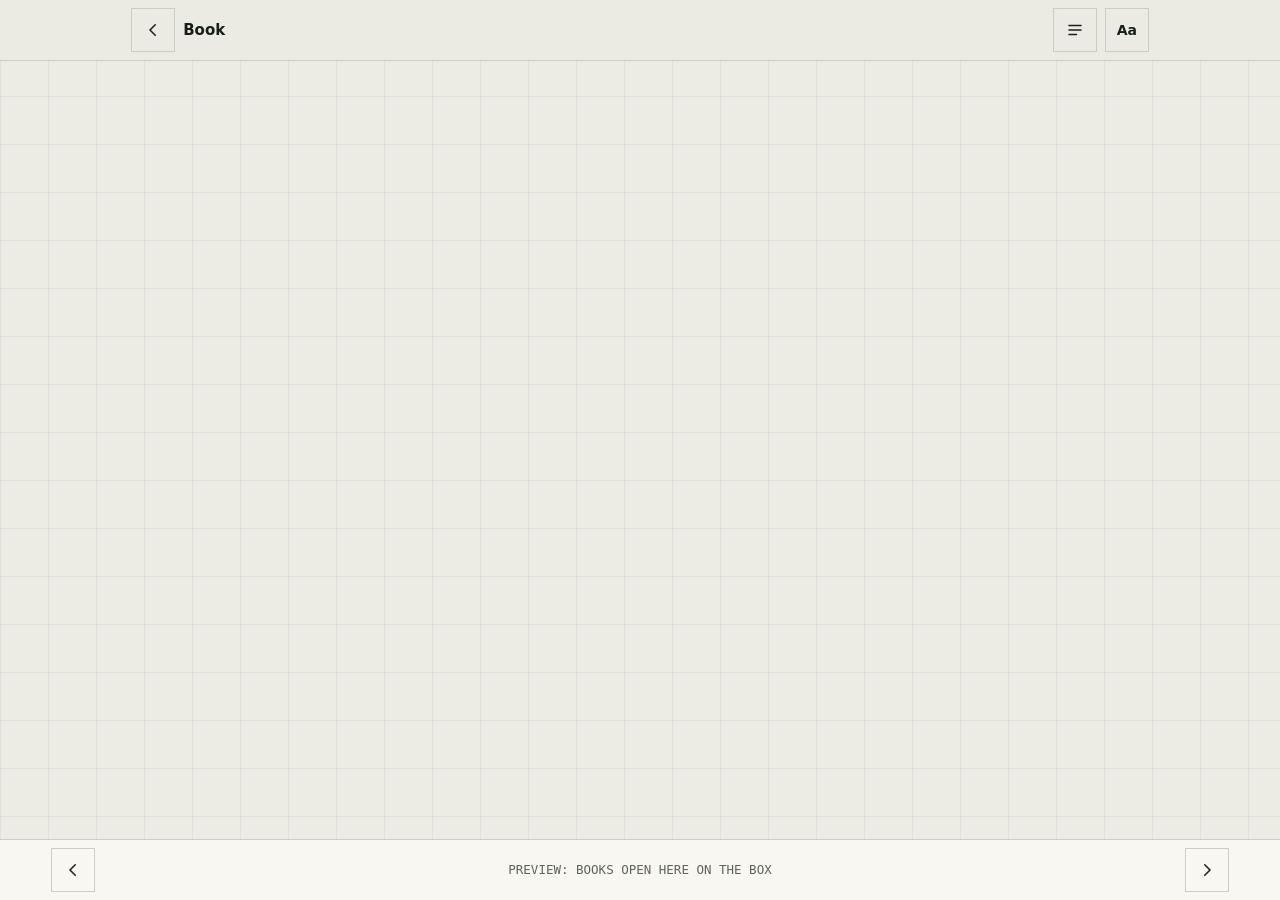
<file: files/www/box/books/read.html>
<!DOCTYPE html>
<html lang="en">
<head>
<meta charset="utf-8">
<meta name="viewport" content="width=device-width, initial-scale=1">
<meta name="theme-color" content="#0e110f">
<title>Reading · Books</title>
<link rel="stylesheet" href="../assets/box.css?v={{CSS_VERSION}}">
</head>
<body class="reader-body">
<div class="bar"><div class="wrap" style="gap:8px">
 <a class="icbtn" href="index.html" aria-label="Back to books"><svg viewBox="0 0 24 24" fill="none" stroke="currentColor" stroke-width="2" stroke-linecap="round"><path d="M15 5l-7 7 7 7"/></svg></a>
 <span class="rtitle" id="title">Loading…</span>
 <button class="icbtn" id="tocBtn" type="button" aria-label="Contents"><svg viewBox="0 0 24 24" fill="none" stroke="currentColor" stroke-width="2" stroke-linecap="round"><path d="M4 6h16M4 12h16M4 18h10"/></svg></button>
 <button class="icbtn" id="font" type="button" aria-label="Text size">Aa</button>
</div></div>
<div id="view"></div>
<div class="rfoot">
 <button class="icbtn" id="prev" type="button" aria-label="Previous page"><svg viewBox="0 0 24 24" fill="none" stroke="currentColor" stroke-width="2" stroke-linecap="round"><path d="M15 5l-7 7 7 7"/></svg></button>
 <span class="prog mono" id="prog">&nbsp;</span>
 <button class="icbtn" id="next" type="button" aria-label="Next page"><svg viewBox="0 0 24 24" fill="none" stroke="currentColor" stroke-width="2" stroke-linecap="round"><path d="M9 5l7 7-7 7"/></svg></button>
</div>

<dialog id="tocDlg" class="wide" aria-label="Contents">
 <div class="dhead"><h3>Contents</h3><button class="btn x" type="button" data-close>Close</button></div>
 <nav class="toc" id="toc"></nav>
</dialog>

<script src="../assets/vendor/jszip.min.js"></script>
<script src="../assets/vendor/epub.min.js"></script>
<script src="../assets/box.js"></script>
<script>
{
const {$, esc, params, store, onBox} = BOX;
const p = params(), id = p.get('id'), key = 'ebx-pos-' + id;
$('title').textContent = p.get('t') || 'Book';
document.title = `${p.get('t') || 'Book'} · Books`;

const SIZES = [90, 100, 115, 130, 150];
let size = +(store.get('ebx-font') || 100);
const dark = () => matchMedia('(prefers-color-scheme: dark)').matches;

async function start() {
  if (!onBox || !/^\d+$/.test(id || '')) { $('prog').textContent = 'PREVIEW: BOOKS OPEN HERE ON THE BOX'; return; }
  $('prog').innerHTML = '<span class="spin"></span>OPENING BOOK…';
  const r = await fetch(`/books/opds/download/${id}/epub/`);
  if (!r.ok) throw new Error('download ' + r.status);
  const book = ePub(await r.arrayBuffer());
  const rend = book.renderTo('view', {width: '100%', height: '100%', flow: 'paginated', spread: 'none', allowScriptedContent: false});
  rend.themes.register('night', {body: {background: '#0e110f !important', color: '#e4e6df !important'}, 'a': {color: '#a9c06a !important'}, 'img': {background: '#fff'}});
  rend.themes.register('day', {body: {background: '#f8f7f2 !important', color: '#1a1e1a !important'}, 'a': {color: '#4f6b1f !important'}});
  const theme = () => rend.themes.select(dark() ? 'night' : 'day');
  theme(); matchMedia('(prefers-color-scheme: dark)').addEventListener?.('change', theme);
  rend.themes.fontSize(size + '%');
  await rend.display(store.get(key) || undefined);

  const nav = await book.loaded.navigation;
  const items = []; const walk = (list, d) => list.forEach(i => { items.push([i, d]); walk(i.subitems || [], d + 1); });
  walk(nav.toc, 0);
  $('toc').innerHTML = items.map(([i, d], n) => `<a href="#" data-n="${n}" class="${d ? 'sub' : ''}">${esc(i.label.trim())}</a>`).join('') || '<p class="note" style="padding:12px">This book has no table of contents.</p>';
  $('toc').addEventListener('click', e => { const a = e.target.closest('a'); if (!a) return; e.preventDefault(); rend.display(items[+a.dataset.n][0].href); $('tocDlg').close(); });

  let ready = false;
  book.ready.then(() => book.locations.generate(1200)).then(() => { ready = true; upd(rend.currentLocation()); }).catch(() => {});
  const upd = loc => {
    if (!loc?.start) return;
    store.set(key, loc.start.cfi);
    const chap = items.find(([i]) => i.href && loc.start.href && i.href.split('#')[0].endsWith(loc.start.href.split('/').pop()))?.[0]?.label?.trim();
    const pct = ready ? Math.round(book.locations.percentageFromCfi(loc.start.cfi) * 100) + '%' : '';
    $('prog').textContent = [chap, pct].filter(Boolean).join(' · ').toUpperCase() || ' ';
  };
  rend.on('relocated', upd);

  const prev = () => rend.prev(), next = () => rend.next();
  $('prev').onclick = prev; $('next').onclick = next;
  const key2 = e => { if (e.key === 'ArrowLeft') prev(); if (e.key === 'ArrowRight') next(); };
  document.addEventListener('keydown', key2); rend.on('keydown', key2);
  // swipe left/right to turn pages
  let sx = null, sy = null;
  rend.on('touchstart', e => { sx = e.changedTouches[0].screenX; sy = e.changedTouches[0].screenY; });
  rend.on('touchend', e => {
    if (sx == null) return;
    const dx = e.changedTouches[0].screenX - sx, dy = e.changedTouches[0].screenY - sy;
    if (Math.abs(dx) > 50 && Math.abs(dx) > Math.abs(dy)) dx < 0 ? next() : prev();
    sx = null;
  });
  $('font').onclick = () => {
    size = SIZES[(SIZES.indexOf(size) + 1) % SIZES.length] || 100;
    store.set('ebx-font', size); rend.themes.fontSize(size + '%');
    $('prog').textContent = `TEXT SIZE ${size}%`;
  };
  addEventListener('resize', () => rend.resize());
}
$('tocBtn').onclick = () => $('tocDlg').showModal();
$('tocDlg').addEventListener('click', e => { if (e.target === $('tocDlg') || e.target.closest('[data-close]')) $('tocDlg').close(); });
start().catch(() => { $('prog').textContent = 'COULD NOT OPEN THIS BOOK. TRY DOWNLOADING IT INSTEAD.'; });
}
</script>
</body>
</html>
</file>
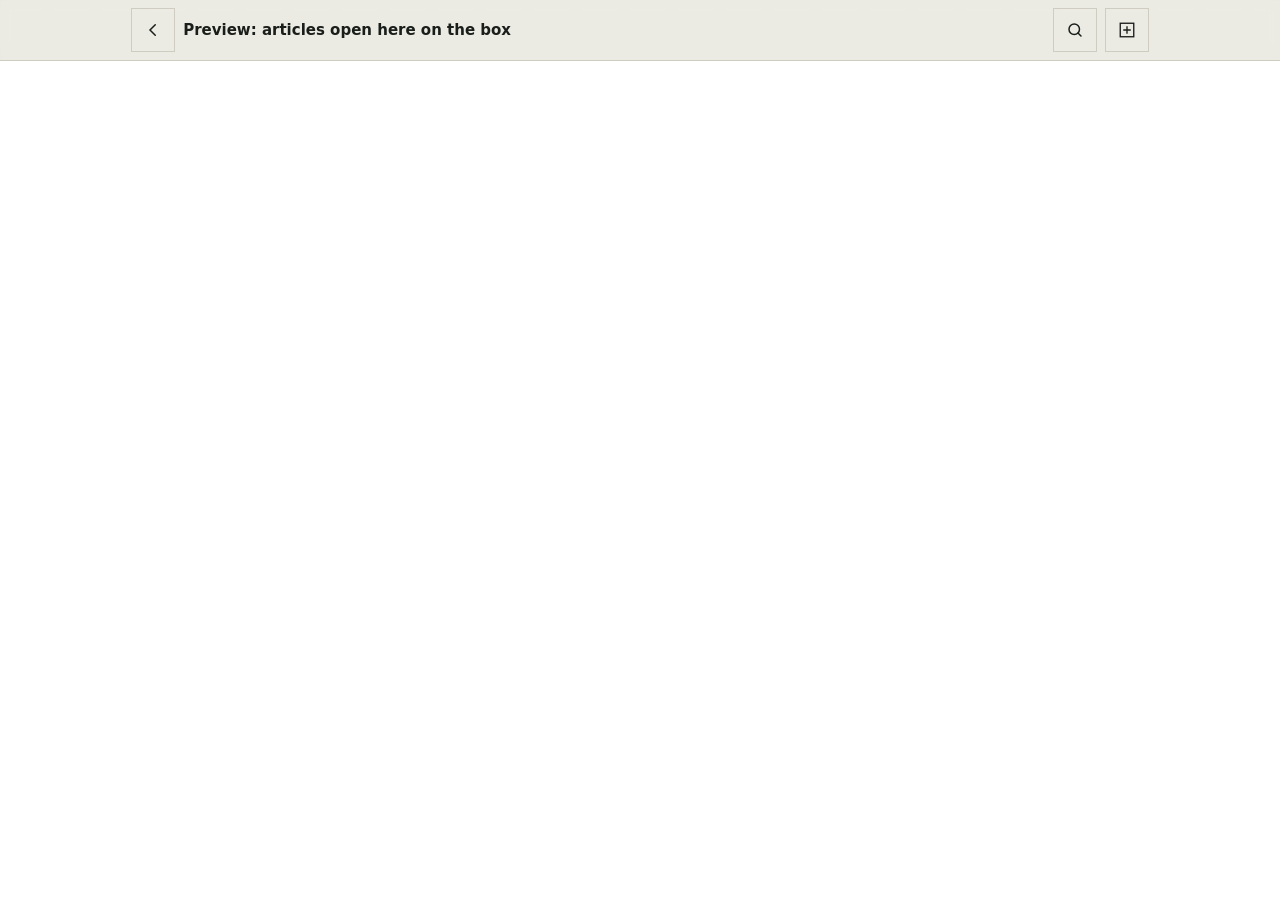
<file: files/www/box/library/read.html>
<!DOCTYPE html>
<html lang="en">
<head>
<meta charset="utf-8">
<meta name="viewport" content="width=device-width, initial-scale=1">
<meta name="theme-color" content="#0e110f">
<title>Reading · Library</title>
<link rel="stylesheet" href="../assets/box.css?v={{CSS_VERSION}}">
</head>
<body class="reader-body">
<div class="bar"><div class="wrap" style="gap:8px">
 <button class="icbtn" id="back" type="button" aria-label="Back"><svg viewBox="0 0 24 24" fill="none" stroke="currentColor" stroke-width="2" stroke-linecap="round"><path d="M15 5l-7 7 7 7"/></svg></button>
 <span class="rtitle" id="title">Loading…</span>
 <a class="icbtn" id="find" href="index.html" aria-label="Search this collection"><svg viewBox="0 0 24 24" fill="none" stroke="currentColor" stroke-width="2" stroke-linecap="round"><circle cx="11" cy="11" r="7"/><path d="M20 20l-4-4"/></svg></a>
 <a class="icbtn" href="../index.html" aria-label="Home"><svg viewBox="0 0 24 24" fill="none" stroke="currentColor" stroke-width="1.8"><rect x="3" y="3" width="18" height="18"/><path d="M12 7v10M7 12h10"/></svg></a>
</div></div>
<iframe class="frame" id="f" title="Article"></iframe>
<script src="../assets/box.js"></script>
<script>
{
const {$, params, onBox} = BOX;
const p = params(), u = p.get('u') || '', b = p.get('b');
const f = $('f');
// only open pages from the box's own Kiwix
if (/^\/kiwix\//.test(u)) f.src = u;
else { $('title').textContent = onBox ? 'Nothing to show' : 'Preview: articles open here on the box'; }
if (b) $('find').href = `index.html?book=${encodeURIComponent(b)}`;
f.addEventListener('load', () => {
  try {
    const d = f.contentDocument;
    $('title').textContent = d.title || 'Library';
    document.title = `${d.title} · Library`;
    // links to other sites can't work offline: open them outside the frame so the error is obvious
    d.querySelectorAll('a[href^="http"]').forEach(a => { if (new URL(a.href).host !== location.host) a.target = '_blank'; });
  } catch {}
});
/* Some collections (the zimgit "Nautilus" libraries) rewrite the address on every load, scroll and search,
   which piles up extra Back steps. Make those rewrites replace the address instead of adding history. */
const tame = w => {
  try {
    const N = w.Nautilus;
    if (!N || !N.prototype || N.prototype.__ebx) return;
    N.prototype.updateIdent = function (update) {
      let p = this.parsedIdent();
      p = w.Sugar ? w.Sugar.Object.merge(p, update) : Object.assign(p, update);
      let opts = '';
      if (p.kind == 'random') opts = (p.documentIds || []).join('.');
      if (p.kind == 'search') opts = p.cursor.toString() + '_' + String(p.text || '').trim();
      if (p.kind == 'list') opts = p.cursor.toString();
      this.ident = p.kind + '-' + p.modalId + '-' + opts;
      w.history.replaceState(w.history.state, '', '#' + this.ident);
    };
    N.prototype.__ebx = true;
  } catch {}
};
// catch each new page in the frame as early as possible (before its scripts start rewriting the address)
let seen = null, polling = 0;
const watch = () => {
  try {
    const d = f.contentDocument;
    if (d && d !== seen && d.URL !== 'about:blank') {
      seen = d;
      const w = f.contentWindow;
      d.addEventListener('DOMContentLoaded', () => tame(w));
      w.addEventListener('pagehide', () => { if (!polling) polling = setInterval(watch, 25); });
      tame(w);
    }
  } catch {}
};
polling = setInterval(watch, 25);
f.addEventListener('load', () => { watch(); tame(f.contentWindow); clearInterval(polling); polling = 0; });

$('back').addEventListener('click', () => {
  // links followed inside the article are part of the tab's history, so Back steps through them first
  history.length > 1 ? history.back() : (location.href = b ? `index.html?book=${encodeURIComponent(b)}` : 'index.html');
});
}
</script>
</body>
</html>
</file>
<file: files/www/box/assets/box.css>
/*
VOICE: tactical and clean: quiet, exact, nothing decorative that doesn't help.
IDEA: a field kit's equipment panel: labelled bays on a gridded plate.
PICTURE: the tile grid itself, bracketed like reticle corners, on a faint map grid.
COLOUR and TYPE: near-black olive plate, bone text, one olive-green signal; light = map paper. System sans + system mono for readouts.
LAYOUT: slim status bar, search, 3x3 bays (1 column list on phones), info strip at the foot.
*/
:root{color-scheme:dark light;
--bg:light-dark(#ecebe4,#0e110f);--panel:light-dark(#f8f7f2,#151a16);--panel2:light-dark(#e3e2d9,#1b211c);
--ink:light-dark(#1a1e1a,#e4e6df);--muted:light-dark(#5d645b,#8e978c);--line:light-dark(#cfcdc2,#283028);
--sig:light-dark(#4f6b1f,#a9c06a);--grid:light-dark(rgba(40,50,35,.06),rgba(169,192,106,.045));--warn:light-dark(#9a2a1c,#e0705c);--up:light-dark(#2f6690,#7fb0d0)}
:root[data-theme=light]{color-scheme:light}:root[data-theme=dark]{color-scheme:dark}
*{box-sizing:border-box;min-width:0}
html{overscroll-behavior-y:none}
body{margin:0;min-height:100vh;overscroll-behavior-y:none;background:var(--bg);color:var(--ink);
 font:16px/1.5 system-ui,-apple-system,"Segoe UI",Roboto,"Noto Sans","Helvetica Neue",Arial,sans-serif;overflow-x:clip;-webkit-text-size-adjust:100%;
 background-image:linear-gradient(var(--grid) 1px,transparent 1px),linear-gradient(90deg,var(--grid) 1px,transparent 1px);background-size:48px 48px}
.mono{font-family:ui-monospace,"SF Mono","Cascadia Mono","Roboto Mono",Menlo,Consolas,monospace}
.wrap{max-width:1120px;margin:0 auto;padding:0 max(4vw,16px)}
a{color:inherit;text-decoration:none}
:focus-visible{outline:2px solid var(--sig);outline-offset:3px}

/* top bar */
.bar{border-bottom:1px solid var(--line);background:color-mix(in srgb,var(--bg) 85%,transparent);position:sticky;top:0;z-index:5;backdrop-filter:blur(6px)}
.bar .wrap{display:flex;align-items:center;gap:14px;min-height:60px}
.mark{display:flex;align-items:center;gap:10px;font-weight:700;letter-spacing:.06em;font-size:15px}
.mark svg{width:26px;height:26px;color:var(--sig)}
.stat{display:flex;align-items:center;gap:8px;font-size:12.5px;color:var(--muted);letter-spacing:.04em}
.stat i{width:8px;height:8px;background:var(--sig);border-radius:50%;box-shadow:0 0 0 3px color-mix(in srgb,var(--sig) 25%,transparent)}
.acts{margin-left:auto;display:flex;gap:8px}
.pwr{display:inline-flex;align-items:center;gap:8px;min-height:44px;padding:0 14px;border:1px solid var(--line);background:transparent;color:var(--ink);font:inherit;font-size:14px;font-weight:600;cursor:pointer}
.pwr svg{width:18px;height:18px}
.pwr:hover{border-color:var(--sig);color:var(--sig)}
.pwr.off:hover{border-color:var(--warn);color:var(--warn)}

/* intro + search */
.intro{padding:clamp(28px,5vw,56px) 0 clamp(18px,3vw,28px)}
h1{margin:0 0 6px;font-size:clamp(28px,4.2vw,42px);line-height:1.08;font-weight:700;letter-spacing:-.01em;text-wrap:balance}
.lede{margin:0 0 22px;color:var(--muted);font-size:17px;max-width:62ch}
.search{display:flex;border:1px solid var(--line);background:var(--panel);max-width:760px}
.search:focus-within{border-color:var(--sig)}
.search svg{width:20px;height:20px;margin:0 4px 0 14px;align-self:center;color:var(--muted);flex:none}
.search input{flex:1;border:0;background:transparent;color:var(--ink);font:inherit;font-size:17px;padding:0 10px;min-height:54px}
.search input:focus{outline:none}
.search input::placeholder{color:var(--muted)}
.search button{border:0;border-left:1px solid var(--line);background:var(--panel2);color:var(--ink);font:inherit;font-weight:600;padding:0 22px;cursor:pointer}
.search button:hover{color:var(--sig)}

/* bays */
.label{display:flex;align-items:center;gap:12px;font-size:12px;letter-spacing:.12em;color:var(--muted);margin:26px 0 12px}
.label::after{content:"";flex:1;height:1px;background:var(--line)}
.grid{display:flex;flex-wrap:wrap;gap:12px}
.grid>.bay{flex:1 1 calc((100% - 24px)/3);min-width:min(100%,280px)}
.bay{position:relative;display:grid;grid-template-columns:auto minmax(0,1fr);gap:4px 16px;align-items:start;background:var(--panel);border:1px solid var(--line);padding:20px 20px 18px;min-height:132px;transition:border-color .15s,background .15s}
.bay::before,.bay::after{content:"";position:absolute;width:12px;height:12px;border-color:var(--sig);border-style:solid;opacity:0;transition:opacity .15s}
.bay::before{top:-1px;left:-1px;border-width:2px 0 0 2px}
.bay::after{bottom:-1px;right:-1px;border-width:0 2px 2px 0}
.bay:hover,.bay:focus-visible{border-color:color-mix(in srgb,var(--sig) 55%,var(--line));background:var(--panel2)}
.bay:hover::before,.bay:hover::after,.bay:focus-visible::before,.bay:focus-visible::after{opacity:1}
.bay .ic{grid-row:span 3;width:46px;height:46px;border:1px solid var(--line);display:grid;place-items:center;color:var(--sig)}
.bay .ic svg{width:24px;height:24px}
.bay h3{margin:0;font-size:19px;line-height:1.25}
.bay p{margin:0;color:var(--muted);font-size:15px;line-height:1.4}
.bay .meta{display:flex;flex-wrap:wrap;gap:6px 12px;margin-top:8px;font-size:12.5px;color:var(--muted)}
.bay .meta b{color:var(--ink);font-weight:600}
.bay .go{position:absolute;right:16px;top:18px;color:var(--muted);font-size:18px}
.bay.off{opacity:.45;pointer-events:none}
.bay.off .meta{color:var(--muted)}


/* system status */
.main{display:flex;flex-direction:column}
.sys{order:2}.svc{order:3}
.stats{display:grid;grid-template-columns:repeat(4,minmax(0,1fr));border:1px solid var(--line);background:var(--panel)}
/* every tile: label, value, then a bar or one caption line, on the same baselines */
.st{padding:12px 16px 14px;border-right:1px solid var(--line);border-bottom:1px solid var(--line);display:grid;grid-template-rows:auto auto 20px;align-items:center;position:relative}
.st:nth-child(4n){border-right:0}.st:nth-last-child(-n+4){border-bottom:0}
.st span{display:block;font-size:11.5px;letter-spacing:.12em;color:var(--muted)}
.st b{display:block;font-size:22px;font-weight:600;line-height:1.3;white-space:nowrap;font-variant-numeric:tabular-nums}
.st b small{font-size:13px;font-weight:500;color:var(--muted);margin-left:3px}
.st em{display:block;font-style:normal;font-size:12.5px;color:var(--muted);white-space:pre}
.meter{height:4px;background:var(--panel2)}
.st em{overflow:hidden;text-overflow:ellipsis}
.meter i{display:block;height:100%;width:0;background:var(--sig);transition:width .6s}
.ok{--lvl:var(--sig)}.warm{--lvl:light-dark(#9a6a00,#e2b13c)}.hot{--lvl:var(--warn)}
.lvl b{color:var(--lvl,var(--ink))}.lvl .meter i{background:var(--lvl,var(--sig))}
.sysnote{font-size:12px;color:var(--muted);margin:8px 0 0;letter-spacing:.06em}
.stat.stale i{background:light-dark(#9a6a00,#e2b13c)}
@media (max-width:900px){.stats{grid-template-columns:repeat(2,minmax(0,1fr))}
 .st:nth-child(4n){border-right:1px solid var(--line)}.st:nth-child(2n){border-right:0}
 .st:nth-last-child(-n+4){border-bottom:1px solid var(--line)}.st:nth-last-child(-n+2){border-bottom:0}}
@media (max-width:600px){.sys{order:4}.st{padding:10px 12px 12px}.st b{font-size:19px}}


.st.tap{font:inherit;color:inherit;text-align:left;background:transparent;border-top:0;border-left:0;cursor:pointer;width:100%}
.st.tap::after{content:"›";position:absolute;right:14px;top:9px;font-size:17px;color:var(--muted)}
.st.tap:hover{background:var(--panel2)}.st.tap:hover::after{color:var(--sig)}
.upm{display:none}
@media (max-width:600px){.upm{display:inline}}
dialog.wide{max-width:min(680px,calc(100vw - 16px))}
.dhead{display:flex;align-items:center;gap:12px;padding:18px 20px;border-bottom:1px solid var(--line)}
.dhead h3{margin:0;font-size:20px}.dhead .x{margin-left:auto}
.dhead small{color:var(--muted);font-size:12px;letter-spacing:.08em}
.dlist{max-height:min(70vh,640px);overflow-y:auto;padding:12px 20px 18px;display:grid;gap:10px}
.dev{border:1px solid var(--line);background:var(--bg)}
.dev .top{display:flex;align-items:center;gap:12px;padding:12px 14px;border-bottom:1px solid var(--line)}
.dev .top svg{width:24px;height:24px;color:var(--sig);flex:none}
.dev .top b{font-size:16px}
.tag{font-size:11px;letter-spacing:.08em;border:1px solid var(--line);padding:1px 6px;color:var(--muted);white-space:nowrap}
.tag.me{border-color:var(--sig);color:var(--sig)}
.dev .top .tags{margin-left:auto;display:flex;gap:6px;flex-wrap:wrap;justify-content:flex-end}
.dev dl{display:grid;grid-template-columns:repeat(2,minmax(0,1fr));margin:0}
.dev dl div{padding:8px 14px;border-bottom:1px solid var(--line)}
.dev dl div:nth-child(odd){border-right:1px solid var(--line)}
.dev dl div:nth-last-child(-n+2){border-bottom:0}
.dev dt{font-size:11px;letter-spacing:.1em;color:var(--muted)}
.dev dd{margin:0;font-size:14.5px;overflow-wrap:anywhere}
.dev dd i{font-style:normal;color:var(--muted);font-size:12.5px}
.bars{display:inline-flex;gap:2px;align-items:flex-end;height:12px;margin-right:6px;vertical-align:-1px}
.bars s{width:4px;background:var(--line)}.bars s.on{background:var(--sig)}
.empty{color:var(--muted);padding:20px 0;text-align:center}

/* network details */
.nrange{margin:0;padding:12px 20px 0}
.dev.down .top svg{color:var(--muted)}
.nchart{padding:10px 14px 12px;border-top:1px solid var(--line)}
.nchart svg{display:block;width:100%;height:110px;background:linear-gradient(var(--line) 1px,transparent 1px) 0 0/100% 25%;border-bottom:1px solid var(--line)}
.nleg{display:flex;gap:14px;align-items:center;font-size:11px;letter-spacing:.1em;color:var(--muted);margin-bottom:6px}
.nleg i{display:inline-block;width:14px;height:0;border-top:2px solid var(--sig);margin-right:6px;vertical-align:3px}
.nleg i.up{border-top-color:var(--up)}
.nleg b{margin-left:auto;font-weight:500;color:var(--muted)}
.nax{display:flex;justify-content:space-between;font-size:11px;color:var(--muted);margin-top:4px}
@media (max-width:600px){.nrange{padding:10px 12px 0}.nchart{padding:8px 10px 10px}}
@media (max-width:600px){.dev dl div{padding:7px 10px}.dev dd{font-size:13.5px}.dev .top{padding:10px}.dlist{padding:10px 12px 14px}.dhead{padding:14px 12px}}

/* foot */
footer{margin-top:clamp(28px,5vw,56px);border-top:1px solid var(--line);background:var(--panel)}
.info{display:grid;grid-template-columns:repeat(4,minmax(0,1fr));gap:0}
.info div{padding:16px 18px 18px;border-right:1px solid var(--line)}
.info div:last-child{border-right:0}
.info span{display:block;font-size:11.5px;letter-spacing:.12em;color:var(--muted);margin-bottom:4px}
.info b{font-size:15px;font-weight:600;white-space:nowrap}
.foot-pad{padding-bottom:env(safe-area-inset-bottom)}

/* dialog */
dialog{border:1px solid var(--line);padding:0;max-width:min(480px,calc(100vw - 24px));width:100%;background:var(--panel);color:var(--ink)}
dialog::backdrop{background:rgba(5,7,5,.7)}
.dlg{padding:22px}
.dlg h3{margin:0 0 8px;font-size:21px}
.dlg p{margin:0 0 10px}
.dlg .note{color:var(--muted);font-size:14px}
.row{display:flex;gap:10px;justify-content:flex-end;flex-wrap:wrap;margin-top:18px}
.btn{font:inherit;font-weight:600;min-height:46px;padding:0 18px;cursor:pointer;border:1px solid var(--line);background:transparent;color:var(--ink)}
.btn.warn{background:var(--warn);border-color:var(--warn);color:#fff}
.hide{display:none}

@media (max-width:900px){.grid>.bay{flex-basis:calc((100% - 12px)/2)}.info{grid-template-columns:repeat(2,minmax(0,1fr))}.info div:nth-child(2){border-right:0}.info div:nth-child(-n+2){border-bottom:1px solid var(--line)}}
@media (max-width:600px){
 .stat{display:none}.pwr span{display:none}.pwr{padding:0 12px}.acts{gap:6px}
 .grid{gap:8px}.grid>.bay{flex-basis:100%;min-width:0}
 .bay{min-height:0;padding:14px 40px 14px 14px;align-items:center;gap:2px 14px}
 .bay .ic{width:42px;height:42px}
 .bay .meta{margin-top:4px}
 .bay .go{top:50%;transform:translateY(-50%)}
 .search button{padding:0 16px}
 .lede{font-size:16px}
}
@media (max-height:500px) and (orientation:landscape){.intro{padding:18px 0 8px}.lede{display:none}.grid>.bay{flex-basis:calc((100% - 12px)/2)}.bay{min-height:0}}
@media (prefers-reduced-motion:reduce){.bay,.bay::before,.bay::after{transition:none}}

/* ===== shared sub-page parts (Library, Books, readers) ===== */
a.mark{color:inherit;text-decoration:none}
.crumb{font-size:12.5px;letter-spacing:.1em;color:var(--muted);white-space:nowrap}
a.pwr{text-decoration:none}
.page-head{padding:clamp(22px,4vw,44px) 0 6px}
.page-head h1{font-size:clamp(26px,3.6vw,36px)}
.chips{display:flex;gap:8px;flex-wrap:wrap;margin:16px 0 4px}
.chip{font:inherit;font-size:13.5px;min-height:38px;padding:0 14px;border:1px solid var(--line);background:var(--panel);color:var(--ink);cursor:pointer}
.chip[aria-pressed=true]{border-color:var(--sig);color:var(--sig);background:var(--panel2)}
.note{color:var(--muted);font-size:14px}
.muted{color:var(--muted)}
.spin{display:inline-block;width:12px;height:12px;border:2px solid var(--line);border-top-color:var(--sig);border-radius:50%;animation:sp 0.8s linear infinite;vertical-align:-1px;margin-right:8px}
@keyframes sp{to{transform:rotate(360deg)}}
@media (prefers-reduced-motion:reduce){.spin{animation:none}}
.btn.sig{border-color:var(--sig);color:var(--sig)}
.btn:hover{border-color:var(--sig)}
a.btn{text-decoration:none}

/* library */
.books{display:grid;grid-template-columns:repeat(auto-fill,minmax(min(100%,300px),1fr));gap:12px}
.zb{display:grid;grid-template-columns:auto minmax(0,1fr);gap:4px 14px;background:var(--panel);border:1px solid var(--line);padding:16px;text-decoration:none;color:inherit;position:relative}
.zb:hover{border-color:color-mix(in srgb,var(--sig) 55%,var(--line));background:var(--panel2)}
.zb img,.zb .ph{width:44px;height:44px;grid-row:span 3;border:1px solid var(--line);background:#fff;object-fit:contain;padding:4px}
.zb .ph{display:grid;place-items:center;background:var(--panel2);color:var(--sig);font-weight:700}
.zb h3{margin:0;font-size:17px;line-height:1.25}
.zb p{margin:0;color:var(--muted);font-size:14.5px;line-height:1.4}
.zb .meta{font-size:12px;color:var(--muted);margin-top:6px}
.group{margin:18px 0 6px}
.group-h{display:flex;align-items:baseline;gap:10px;flex-wrap:wrap;border-bottom:1px solid var(--line);padding-bottom:6px;margin-bottom:6px}
.group-h b{font-size:16px}
.group-h a{margin-left:auto;font-size:13.5px;color:var(--sig);text-decoration:none;min-height:32px;display:inline-flex;align-items:center}
.hit{display:block;padding:10px 12px;border:1px solid transparent;text-decoration:none;color:inherit}
.hit:hover{background:var(--panel);border-color:var(--line)}
.hit b.t{display:block;font-size:16px;color:var(--ink)}
.hit span{display:block;color:var(--muted);font-size:14px;line-height:1.45;overflow:hidden;display:-webkit-box;-webkit-line-clamp:2;-webkit-box-orient:vertical}
.hit span b{color:var(--ink);font-weight:600}
.bookbar{display:flex;gap:10px;flex-wrap:wrap;margin:14px 0 4px}

/* books */
.covers{display:grid;grid-template-columns:repeat(auto-fill,minmax(150px,1fr));gap:14px}
.cv{display:flex;flex-direction:column;gap:8px;text-align:left;background:none;border:0;padding:0;color:inherit;font:inherit;cursor:pointer}
.cv .img{aspect-ratio:2/3;background:var(--panel2);border:1px solid var(--line);overflow:hidden;position:relative}
.cv .img img{width:100%;height:100%;object-fit:cover;display:block}
.cv:hover .img{border-color:var(--sig)}
.cv b{font-size:14.5px;line-height:1.3;display:-webkit-box;-webkit-line-clamp:3;-webkit-box-orient:vertical;overflow:hidden}
.cv small{color:var(--muted);font-size:12.5px}
.bk{display:grid;grid-template-columns:120px minmax(0,1fr);gap:18px;padding:20px}
.bk img{width:120px;aspect-ratio:2/3;object-fit:cover;border:1px solid var(--line);background:var(--panel2)}
.bk h3{margin:0 0 4px;font-size:20px;line-height:1.2}
.tags{display:flex;gap:6px;flex-wrap:wrap;margin:10px 0}
.tags span{font-size:12px;border:1px solid var(--line);padding:2px 8px;color:var(--muted)}
@media (max-width:600px){.covers{grid-template-columns:repeat(2,minmax(0,1fr))}.bk{grid-template-columns:90px minmax(0,1fr);gap:14px;padding:16px}.bk img{width:90px}}

/* readers */
.reader-body{overflow:hidden;height:100vh;height:100dvh;display:flex;flex-direction:column}
.reader-body .bar{position:relative}
.rtitle{flex:1;min-width:0;font-weight:600;white-space:nowrap;overflow:hidden;text-overflow:ellipsis;font-size:15px}
.frame{flex:1;width:100%;border:0;display:block;background:#fff}
.icbtn{display:inline-flex;align-items:center;justify-content:center;min-width:44px;min-height:44px;padding:0 10px;border:1px solid var(--line);background:transparent;color:var(--ink);font:inherit;font-size:14px;font-weight:600;cursor:pointer;text-decoration:none;gap:6px}
.icbtn:hover{border-color:var(--sig);color:var(--sig)}
.icbtn svg{width:18px;height:18px}
.rfoot{display:flex;align-items:center;gap:10px;padding:8px max(4vw,12px) calc(8px + env(safe-area-inset-bottom));border-top:1px solid var(--line);background:var(--panel)}
.rfoot .prog{flex:1;text-align:center;font-size:12.5px;color:var(--muted)}
#view{flex:1;min-height:0}
.toc{max-height:65vh;overflow:auto;padding:0 8px 12px}
.toc a{display:block;padding:10px 12px;color:var(--ink);text-decoration:none;border-bottom:1px solid var(--line)}
.toc a.sub{padding-left:28px;color:var(--muted)}
.toc a:hover{color:var(--sig)}
.btn{display:inline-flex;align-items:center;justify-content:center;gap:6px}
img.gone{visibility:hidden}

/* a lone card on the last row keeps its normal width instead of stretching (7 cards with My files + Games) */
@media (min-width:901px){.grid>.bay:last-child:nth-child(3n+1){flex-grow:0}}
@media (min-width:601px) and (max-width:900px){.grid>.bay:last-child:nth-child(2n+1){flex-grow:0}}

/* PiSugar battery notice, first thing on the page */
.batt{order:-1;border:1px solid light-dark(#9a6a00,#e2b13c);background:color-mix(in srgb,light-dark(#9a6a00,#e2b13c) 12%,transparent);padding:12px 14px;margin:16px 0 0;font-size:15px}
.batt b.mono{color:light-dark(#9a6a00,#e2b13c);letter-spacing:.06em;margin-right:6px}

/* box-doctor notice above the cards */
.doctor{border:1px solid #c9873a;color:#e7b06b;background:rgba(201,135,58,.08);padding:10px 12px;margin:0 0 14px;font-size:13px;letter-spacing:.04em}

/* the library search hides until the Library has content */
.search[hidden]{display:none}

/* .hide must win over later display rules (e.g. .btn{display:inline-flex} hid nothing: the Eject
   button showed on My files). */
.hide{display:none !important}
</file>
